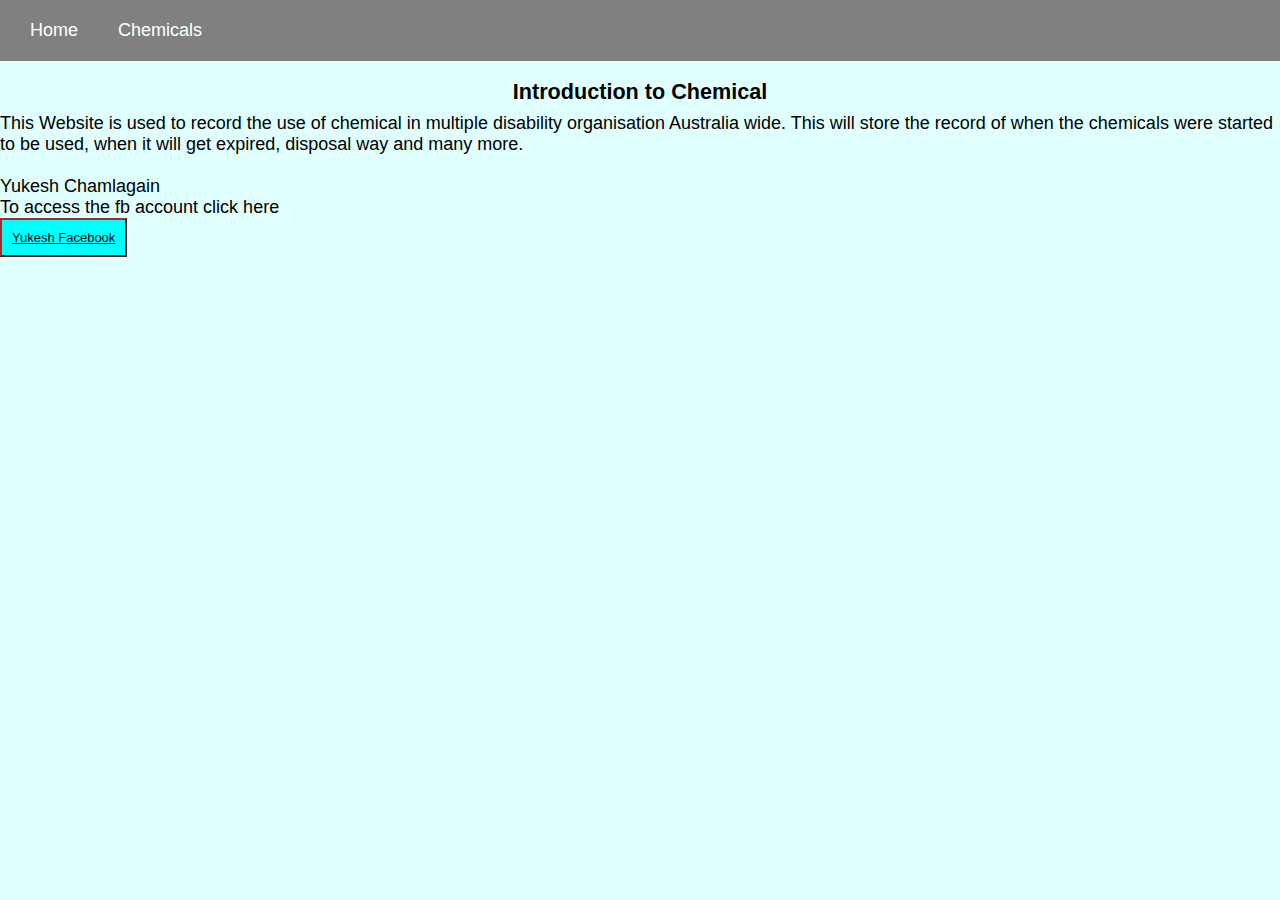
<file: index.html>
<!DOCTYPE html>
<html lang="en">
<head>
    <meta charset="UTF-8">
    <meta http-equiv="X-UA-Compatible" content="IE=edge">
    <meta name="viewport" content="width=device-width, initial-scale=1.0">
    <title>Chemical Audit</title>
    <link rel="stylesheet" href="style.css">

<header class = "navbar">
    <ul>
        <li><a href="index.html">Home</a></li>
        <li><a href="home.html">Chemicals</a></li>
    </ul>
</header>
    
</head>
    <h1><strong>Introduction to Chemical</strong></h1>
    <p> This Website is used to record the use of chemical in multiple disability organisation Australia wide. This will store the record of when the chemicals were started to be used, when it will get expired, disposal way and many more.</p>
    <br> Yukesh Chamlagain<br/>
    <p>To access the fb account click here</p><a href="https://www.facebook.com"><button> Yukesh Facebook</button></a>
    
<body>
</file>
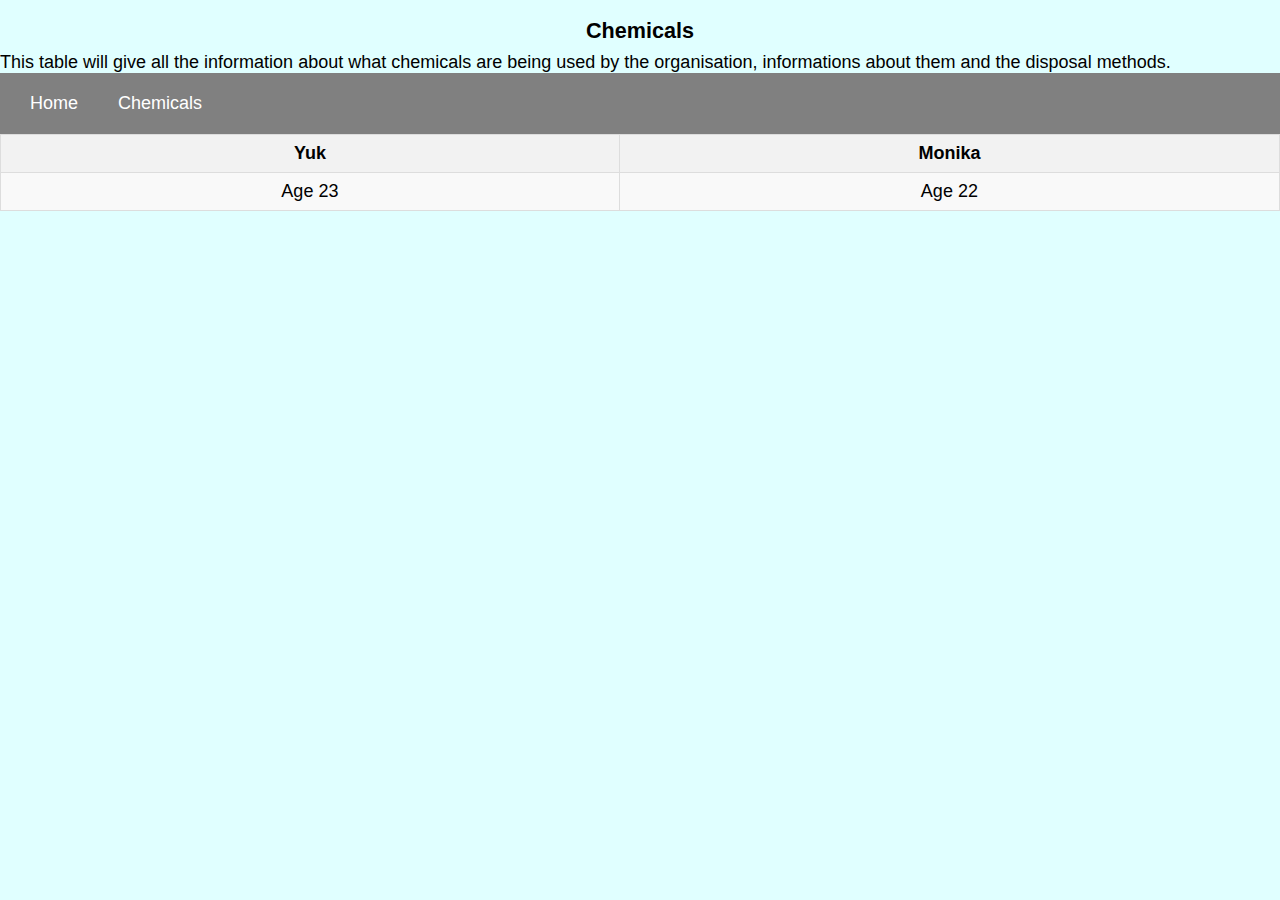
<file: home.html>
<!DOCTYPE html>
<html lang="en">
<head>
    <meta charset="UTF-8">
    <meta http-equiv="X-UA-Compatible" content="IE=edge">
    <meta name="viewport" content="width=device-width, initial-scale=1.0">
    <link rel="stylesheet" href="style.css">
    <title>chemical register table</title>
</head>
    <h1>Chemicals</h1>
    <p>This table will give all the information about what chemicals are being used by the organisation, informations about them and the disposal methods.</p>
<body>
    <header class="navbar">
    <ul>
        <li><a href="index.html">Home</a></li>
        <li><a href="home.html">Chemicals</a></li>
    </ul>
    </header>
    <table>
        <tr>
            <th>Yuk</th>
            <th>Monika</th>
        </tr>
            <td>Age 23</td>
            <td>Age 22</td>
    </table>
    
</body>
</html>
</file>
<file: style.css>
body {
    background-color:lightcyan;
    padding: auto;
    margin: auto;
    font-family: sans-serif;
    font-size: large;
    display: grid;
    align-content: center;
    max-width: 1400px;
}

h1 {color:black;
    padding: 8px;
    margin: auto;
    font-family: sans-serif;
    font-size: large;
    margin-bottom: 0px;
    margin-top: 10px;
    font-size: larger;
    align-items: center;
}

P {
    font-family: sans-serif;
    padding: auto;
}
button {
    padding: 10px;
    font-size: small;
    font-family: sans-serif;
    margin: auto;
    border-color: brown;
    background-color: aqua;
    text-decoration: underline;
    
}

button:hover {
    text-decoration: underline;
    background-color: blue;
}

table {
    align-content: center;
    table-layout: inherit;
    width: 100%;
    border-collapse: collapse;
}

th, td {
    border: 1px solid #ddd;
    padding: 8px;
    text-align: center;
}

th {
    background-color: #f2f2f2;
    margin-top: 4px;
}

tr:nth-child(even) {
    background-color: #f9f9f9;
}

*{
    margin: 0;
    padding: 0;
    box-sizing: border-box;
}

.navbar {
    background-color: gray;
    color: #fff;
    display: flex;
    justify-content: space-between;
    padding: 20px;
}

.navbar ul {
    list-style-type: none;
    display: flex;
}

/* Navigation list items */
.navbar li {
    margin-right: 20px;
}

/* Navigation links */
.navbar a {
    text-decoration: none;
    color: #fff;
    padding: 10px;
    border-radius: 4px;
    transition: background-color 0.3s ease;
}

/* Hover effect on navigation links */
.navbar a:hover {
    background-color: #555;
    text-decoration: underline;
}

/* Active page indicator */
.navbar .active {
    background-color: #555;
}
</file>
